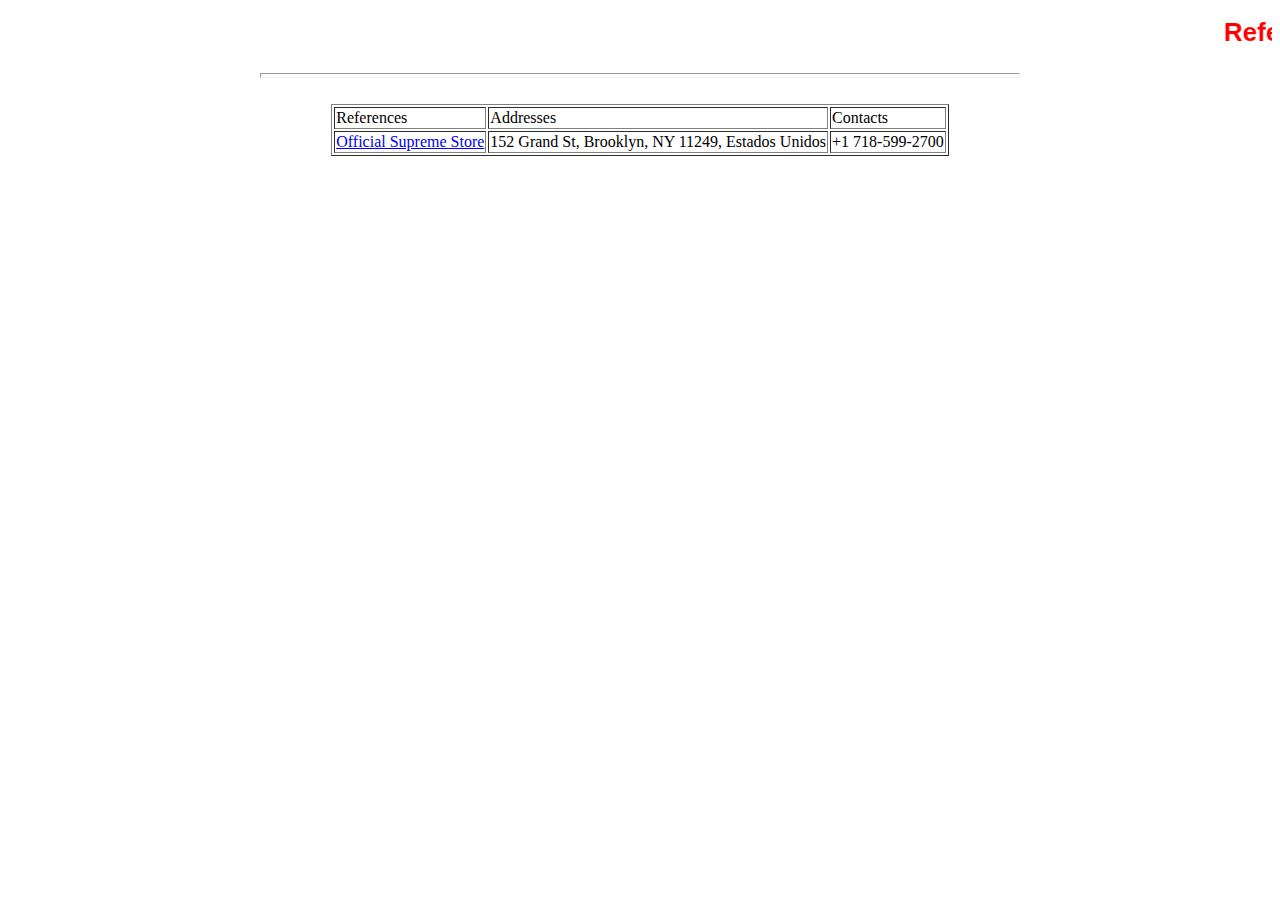
<file: Page4.HTML>
<!DOCTYPE html>
<html>
<head>
	<title>Supreme Information</title>
	<meta http-equiv="Content-Type" content="text/html; charset=utf-8"/>

</head>
<body bgcolor="white">
	<font size=18px>
		<h1 style="color:red; text-align: center; font-size: 26px; font-family: Arial;text-decoration: bold"> <marquee>References, Addresses and Contacts Supreme</marquee> </h1>
		  </font>
		  <hr width="60%" size=5 align="middle">
	<BR>
	<center>
		<table border = "1">
			<tr> 
				<td> 
					References
				</td>
				<TD>
					Addresses
				</TD>
				<TD>
					Contacts
				</TD>
			</tr>
			<TR>
				<TD>
					<A HREF="https://www.supremenewyork.com/">Official Supreme Store</A>
				</TD>
				<TD>
					152 Grand St, Brooklyn, NY 11249, Estados Unidos
				</TD>
				<TD>
					+1 718-599-2700
				</TD>
			</TR>
</center>
</body>
</html>
</file>
